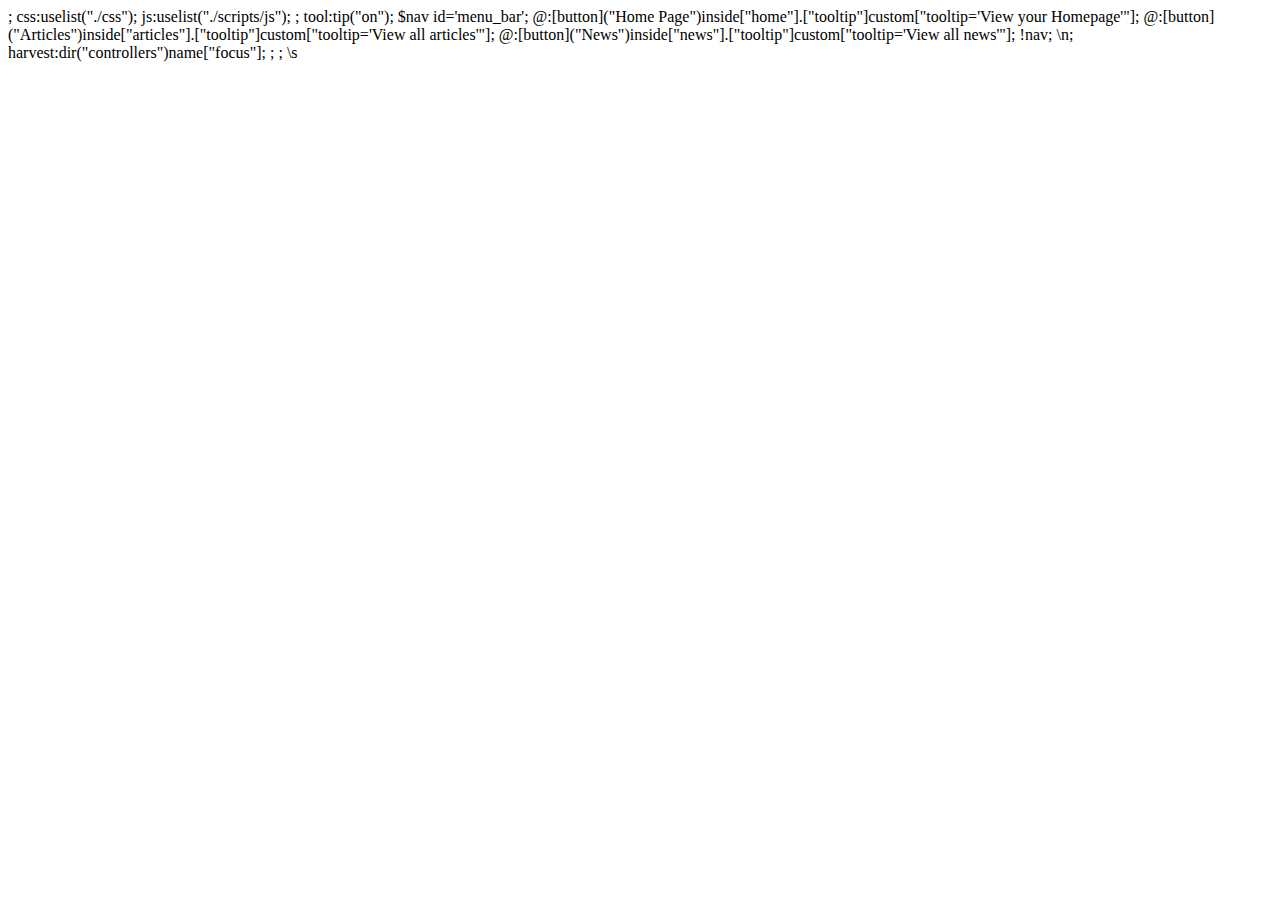
<file: main.html>
<html>
	<head>
		<meta http-equiv="Content-Type" content="text/html;charset=utf-8">;
			css:uselist("./css");
			js:uselist("./scripts/js");
		<title>
			Project's title
		</title>
	</head>
	<body>;
	  tool:tip("on");
		$nav id='menu_bar';
			@:[button]("Home Page")inside["home"].["tooltip"]custom["tooltip='View your Homepage'"];
			@:[button]("Articles")inside["articles"].["tooltip"]custom["tooltip='View all articles'"];
			@:[button]("News")inside["news"].["tooltip"]custom["tooltip='View all news'"];
		!nav;
		\n;
		
		harvest:dir("controllers")name["focus"];
		
	</body>;
</html>; \s
</file>
